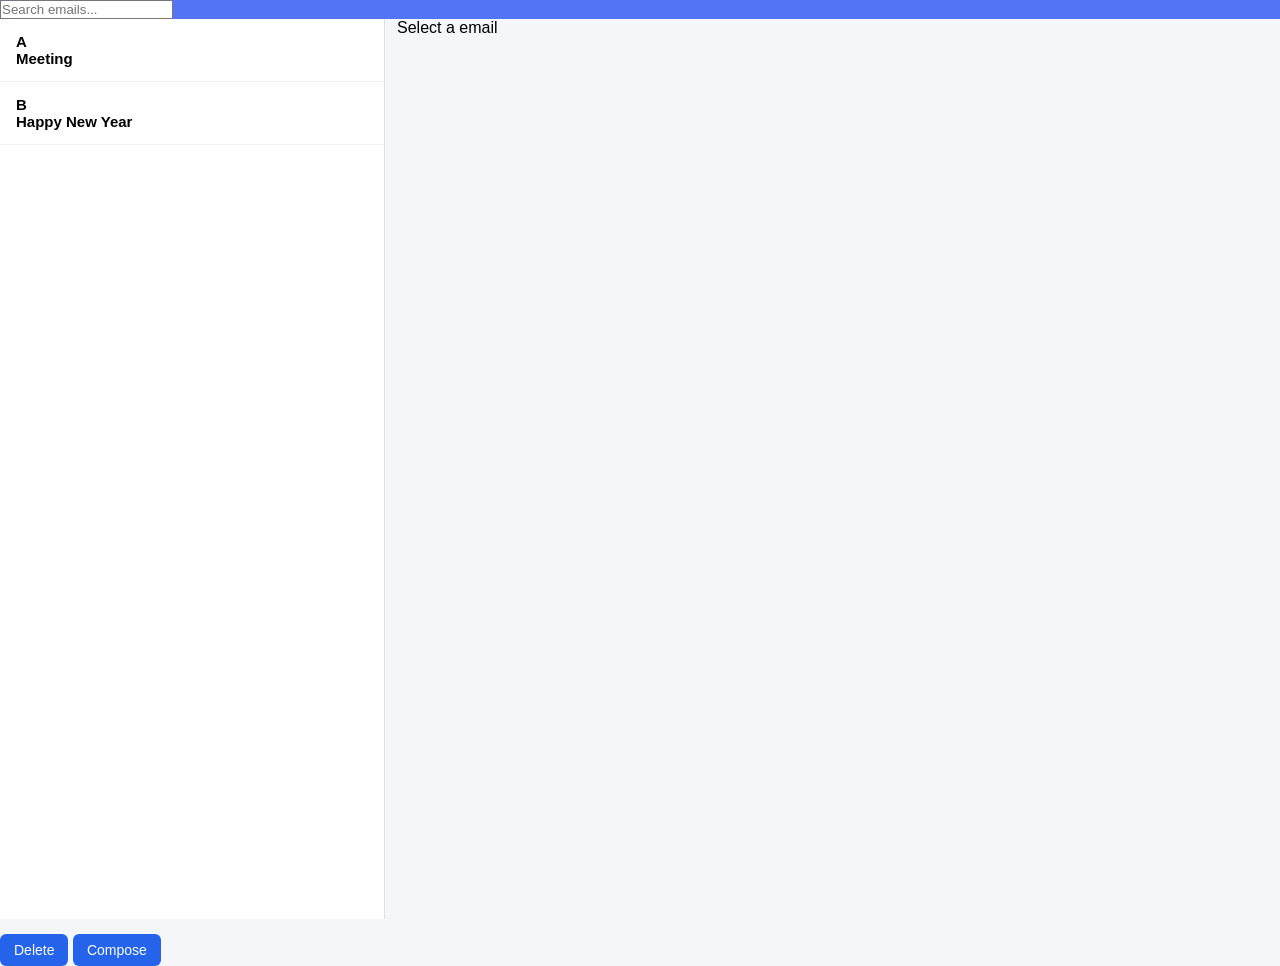
<file: coding/index.html>
<!DOCTYPE html>
<html lang="en">
<head>
    <meta charset="UTF-8">
    <meta name="viewport" content="width=device-width, initial-scale=1.0">
    <title>Document</title>
    <link rel="stylesheet" href="./style.css">
    <script src="./index.js" defer> </script>
</head>
<body>
<div class="search-container">  
    <input id="search" placeholder="Search emails..." />
</div>

    <div class="container"> 
        <div id="sidebar"></div>
        <div id="details"></div>
         </div>

 <button onclick="deleteEmail('${email.id}')">Delete</button>
    

 <!-- // compose     -->

 <button id="composeBtn">Compose</button>
<div id="composeBox" style="display:none;">
  <input id="to" placeholder="To" />
  <input id="subject" placeholder="Subject" />
  <textarea id="body"></textarea>
  <button id="send">Send</button>
</div>
</body>
</html>
</file>
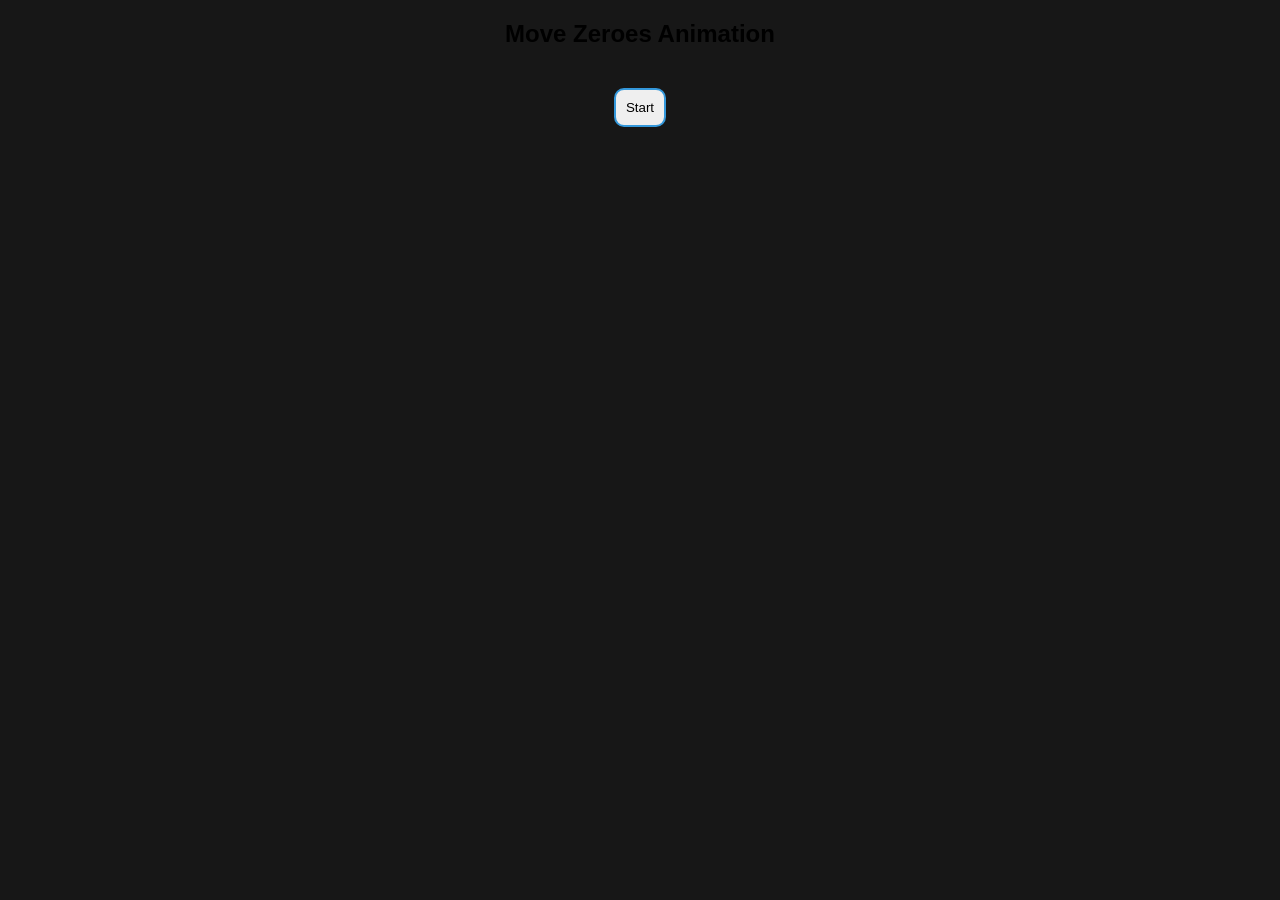
<file: coding/move/index.html>
<!DOCTYPE html>
<html lang="en">
<head>
  <meta charset="UTF-8">
  <title>Move Zero Animation</title>
  <link rel="stylesheet" href="style.css">
  
</head>
<body>

<h2>Move Zeroes Animation</h2>

<div id="array"></div>

<button onclick="moveZeroes()">Start</button>

<script src="index.js"></script>
</body>
</html>
</file>
<file: coding/style.css>
* { 
    margin: 0;
    padding: 0;
    
}

body {
  margin: 0;
  font-family: Arial, sans-serif;
  background: #f5f6fa;
}
.search-container{ 
    background-color: #5474f6;
}


.container { 
    display: flex;
      height: 100vh;
}

#sidebar {
  width: 30%;
  background: #ffffff;
  border-right: 1px solid #e0e0e0;
  overflow-y: auto;
  margin-right:  12px;
}
.email {
  padding: 14px 16px;
  border-bottom: 1px solid #f1f1f1;
  cursor: pointer;
  transition: all 0.2s ease;
  font-size: 15px;
}

/* Hover effect */
.email:hover {
  background: #f9fafb;
}

/* States */
.unread {
  background: #ffffff;
  font-weight: 600;
}

.read {
  background: #f3f4f6;
  color: #555;
}

.active {
  background: #fff8dc;
  border-left: 4px solid #facc15;
}
#detail {
  flex: 1;
  padding: 24px;
  background: #fafafa;
  margin: 12px;

}#detail h2 {
  margin: 0 0 10px;
  font-size: 26px;
}

#detail p {
  color: #444;
  line-height: 1.5;
  
}
button {
  margin-top: 15px;
  padding: 8px 14px;
  border: none;
  background: #2563eb;
  color: white;
  border-radius: 6px;
  cursor: pointer;
  font-size: 14px;
  transition: 0.2s;
}

button:hover {
  background: #1e40af;
}
</file>
<file: coding/move/style.css>
body {
  font-family: Arial;
  text-align: center;background-color: rgba(0, 0, 0, 0.911);
}

#array {
  display: flex;
  justify-content: center;
  margin-top: 30px;
}

.box {
  width: 50px;
  height: 50px;
  margin: 5px;
  background-color: #3498db;
  color: white;
  display: flex;
  align-items: center;
  justify-content: center;
  font-size: 20px;
  border-radius: 8px;
  transition: all 0.5s ease;
}

.zero {
  background-color: #e74c3c;
}

.active {
  background-color: #f1c40f;
}

button{ 
    padding: 10px;
    margin: 10px 20px;
    border: #3498db 2px solid;
    border-radius: 10px; 
}

.pointer-i {
  border: 3px solid #2ecc71; /* green */
  color: #f1c40f;
}

.pointer-j {
  border: 3px solid #9b59b6; /* purple */
  color: blue;
}

.label {
  font-size: 12px;
  margin-top: 5px;
}
</file>
